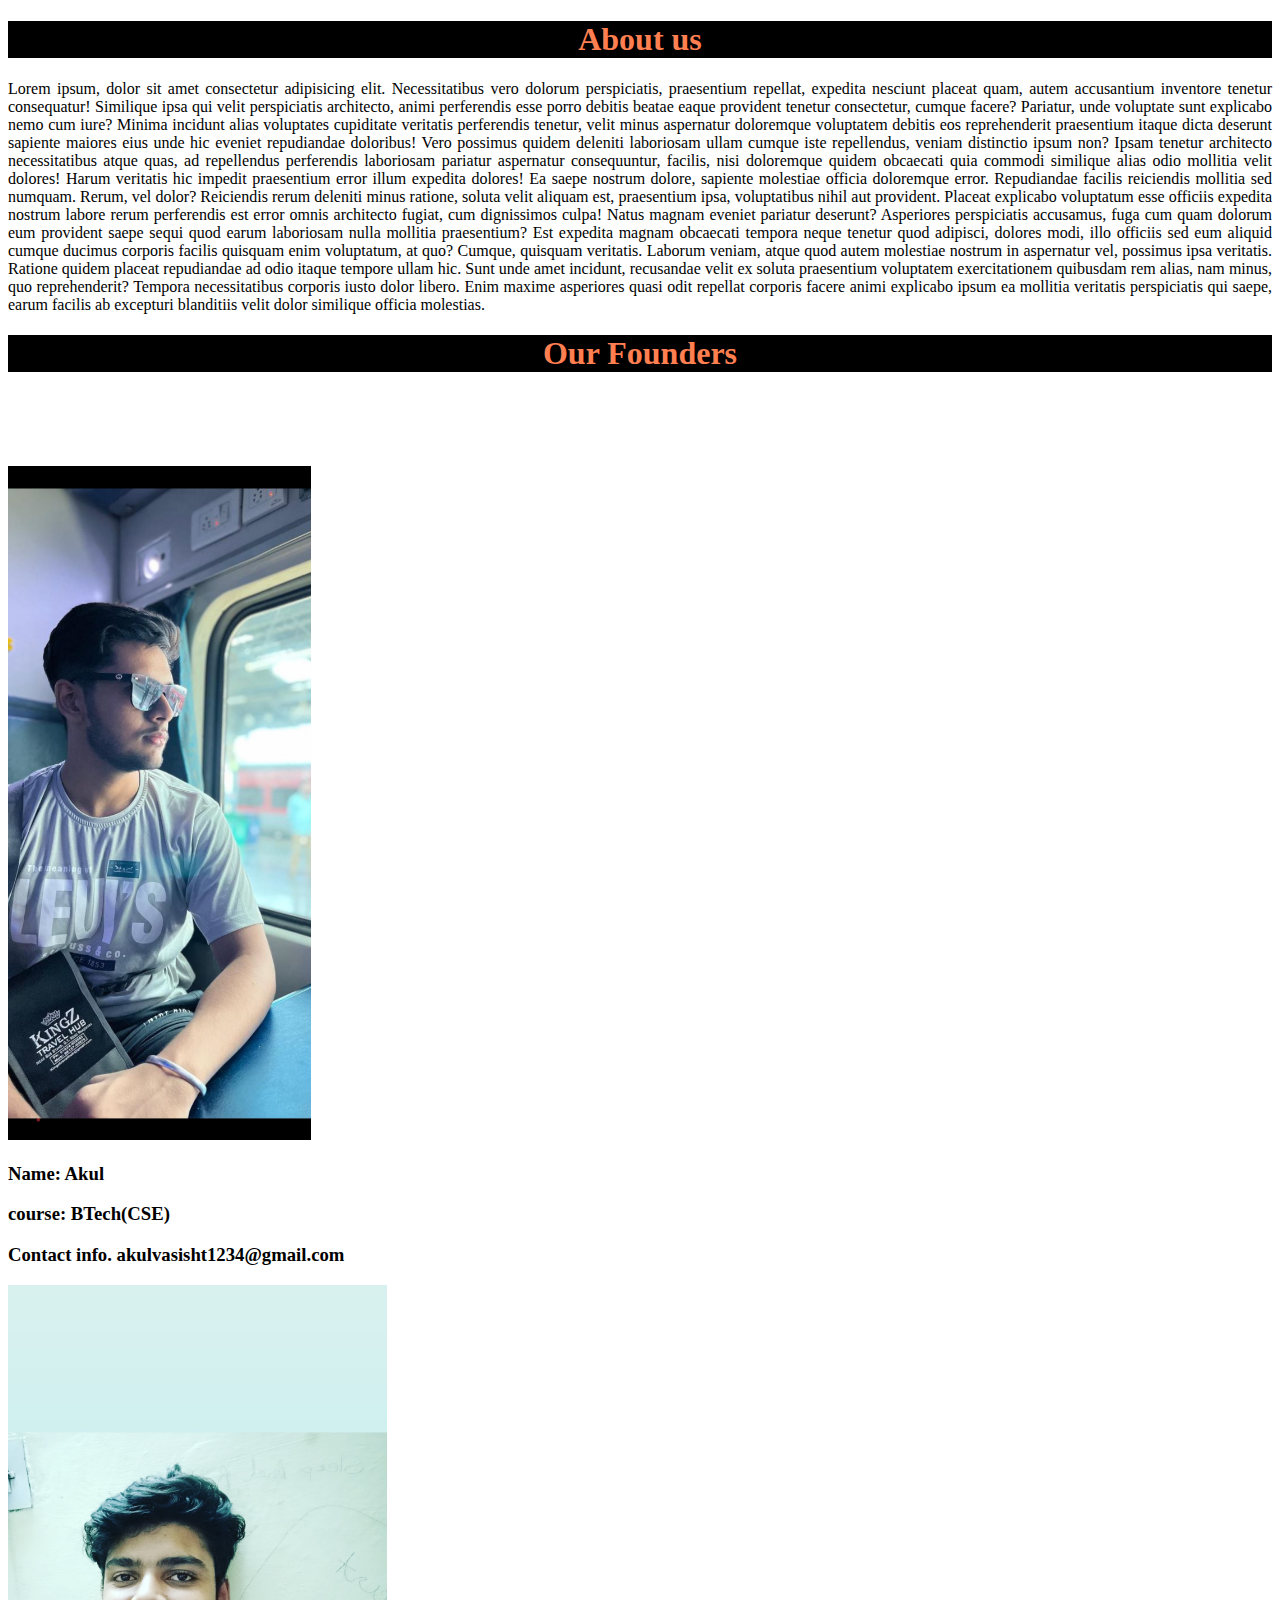
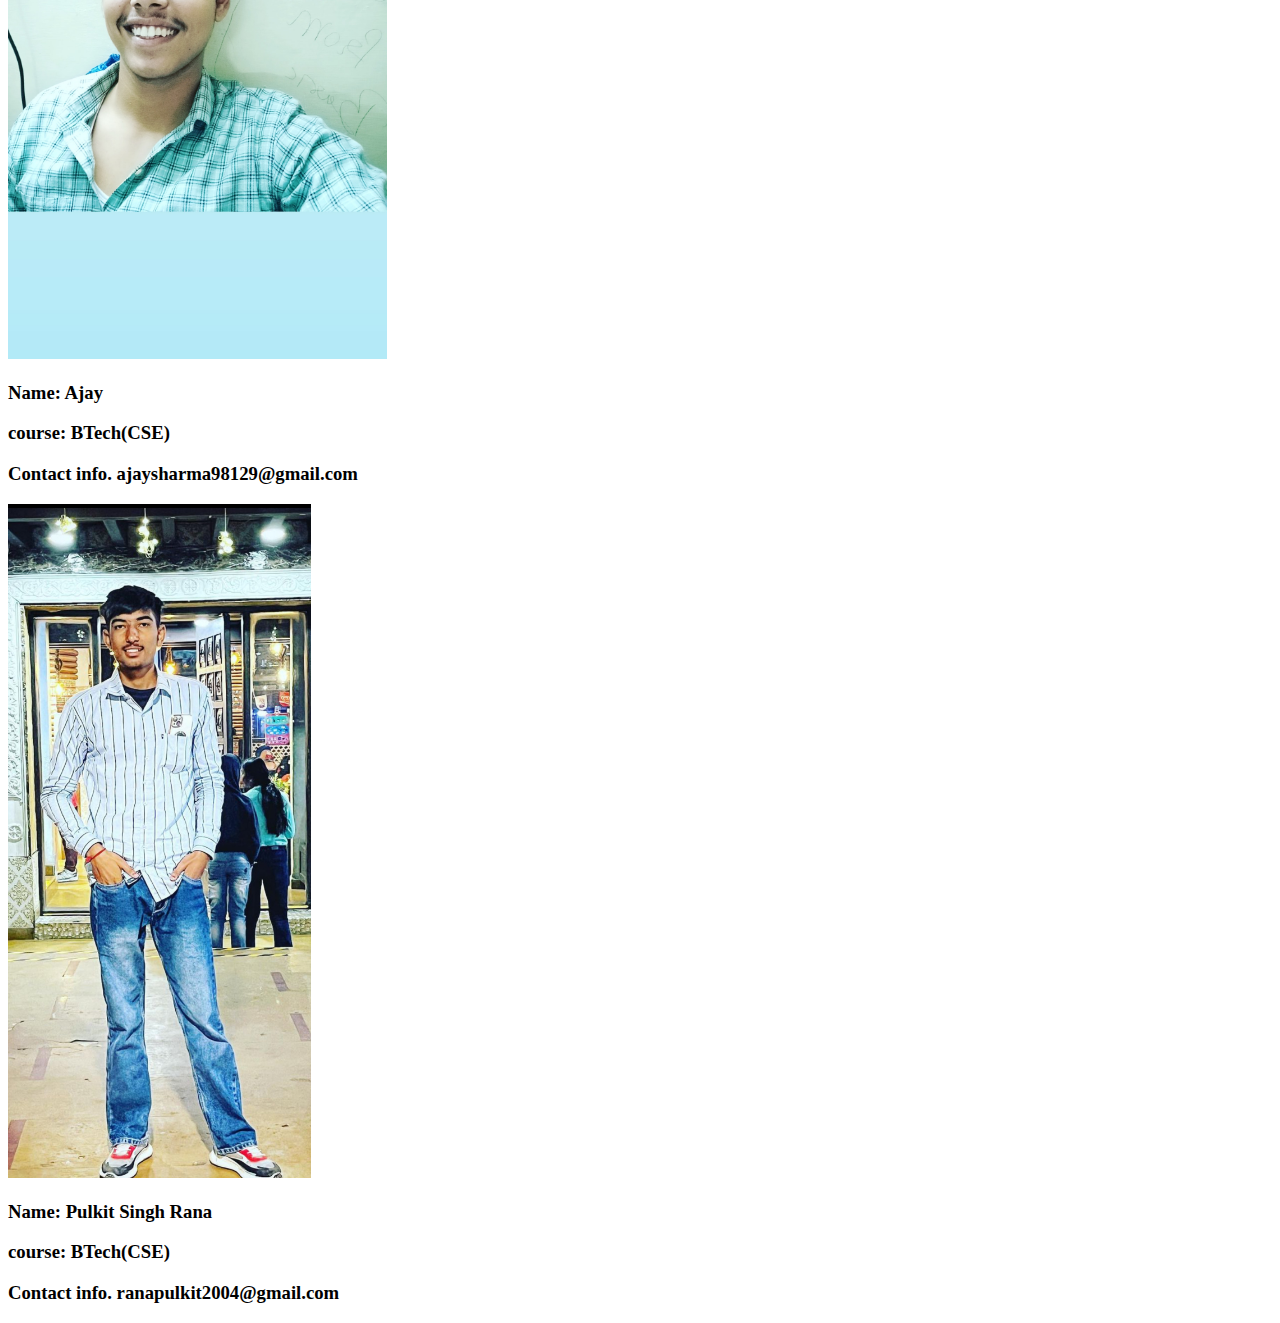
<file: About us.html>
<!DOCTYPE html>
<html lang="en">
<head>
    <meta charset="UTF-8">
    <meta http-equiv="X-UA-Compatible" content="IE=edge">
    <meta name="viewport" content="width=device-width, initial-scale=1.0">
    <title>About us</title>
</head>
<body>
    <h1 style="text-align: center; color:coral; background-color:black;">About us</h1>
    <p style="text-align: justify;">Lorem ipsum, dolor sit amet consectetur adipisicing elit. Necessitatibus vero dolorum perspiciatis, praesentium repellat, expedita nesciunt placeat quam, autem accusantium inventore tenetur consequatur! Similique ipsa qui velit perspiciatis architecto, animi perferendis esse porro debitis beatae eaque provident tenetur consectetur, cumque facere? Pariatur, unde voluptate sunt explicabo nemo cum iure? Minima incidunt alias voluptates cupiditate veritatis perferendis tenetur, velit minus aspernatur doloremque voluptatem debitis eos reprehenderit praesentium itaque dicta deserunt sapiente maiores eius unde hic eveniet repudiandae doloribus! Vero possimus quidem deleniti laboriosam ullam cumque iste repellendus, veniam distinctio ipsum non? Ipsam tenetur architecto necessitatibus atque quas, ad repellendus perferendis laboriosam pariatur aspernatur consequuntur, facilis, nisi doloremque quidem obcaecati quia commodi similique alias odio mollitia velit dolores! Harum veritatis hic impedit praesentium error illum expedita dolores! Ea saepe nostrum dolore, sapiente molestiae officia doloremque error. Repudiandae facilis reiciendis mollitia sed numquam. Rerum, vel dolor? Reiciendis rerum deleniti minus ratione, soluta velit aliquam est, praesentium ipsa, voluptatibus nihil aut provident. Placeat explicabo voluptatum esse officiis expedita nostrum labore rerum perferendis est error omnis architecto fugiat, cum dignissimos culpa! Natus magnam eveniet pariatur deserunt? Asperiores perspiciatis accusamus, fuga cum quam dolorum eum provident saepe sequi quod earum laboriosam nulla mollitia praesentium? Est expedita magnam obcaecati tempora neque tenetur quod adipisci, dolores modi, illo officiis sed eum aliquid cumque ducimus corporis facilis quisquam enim voluptatum, at quo? Cumque, quisquam veritatis. Laborum veniam, atque quod autem molestiae nostrum in aspernatur vel, possimus ipsa veritatis. Ratione quidem placeat repudiandae ad odio itaque tempore ullam hic. Sunt unde amet incidunt, recusandae velit ex soluta praesentium voluptatem exercitationem quibusdam rem alias, nam minus, quo reprehenderit? Tempora necessitatibus corporis iusto dolor libero. Enim maxime asperiores quasi odit repellat corporis facere animi explicabo ipsum ea mollitia veritatis perspiciatis qui saepe, earum facilis ab excepturi blanditiis velit dolor similique officia molestias.
    </p>
    
    <h1 style="text-align: center; color: coral; background-color: black;">Our Founders</h1>
            </div>
            <br>
            <br>
            <br>
            <br>
            <img src="img/akul.jpg" width="24%">
            <h3>Name: Akul
            </h3>
            <h3>course: BTech(CSE)</h3>
            <h3>Contact info. akulvasisht1234@gmail.com</h3>
            <img src="img/ajay.jpg" width="30%">
            <h3>Name: Ajay
            </h3>
            <h3>course: BTech(CSE)</h3>
            <h3>Contact info. ajaysharma98129@gmail.com</h3>
            <img src="img/pulkit.jpg" width="24%">
            <h3>Name: Pulkit Singh Rana</h3>
            <h3>course: BTech(CSE)</h3>
            <h3>Contact info. ranapulkit2004@gmail.com</h3>
    </div>
</body>
</html>
</file>
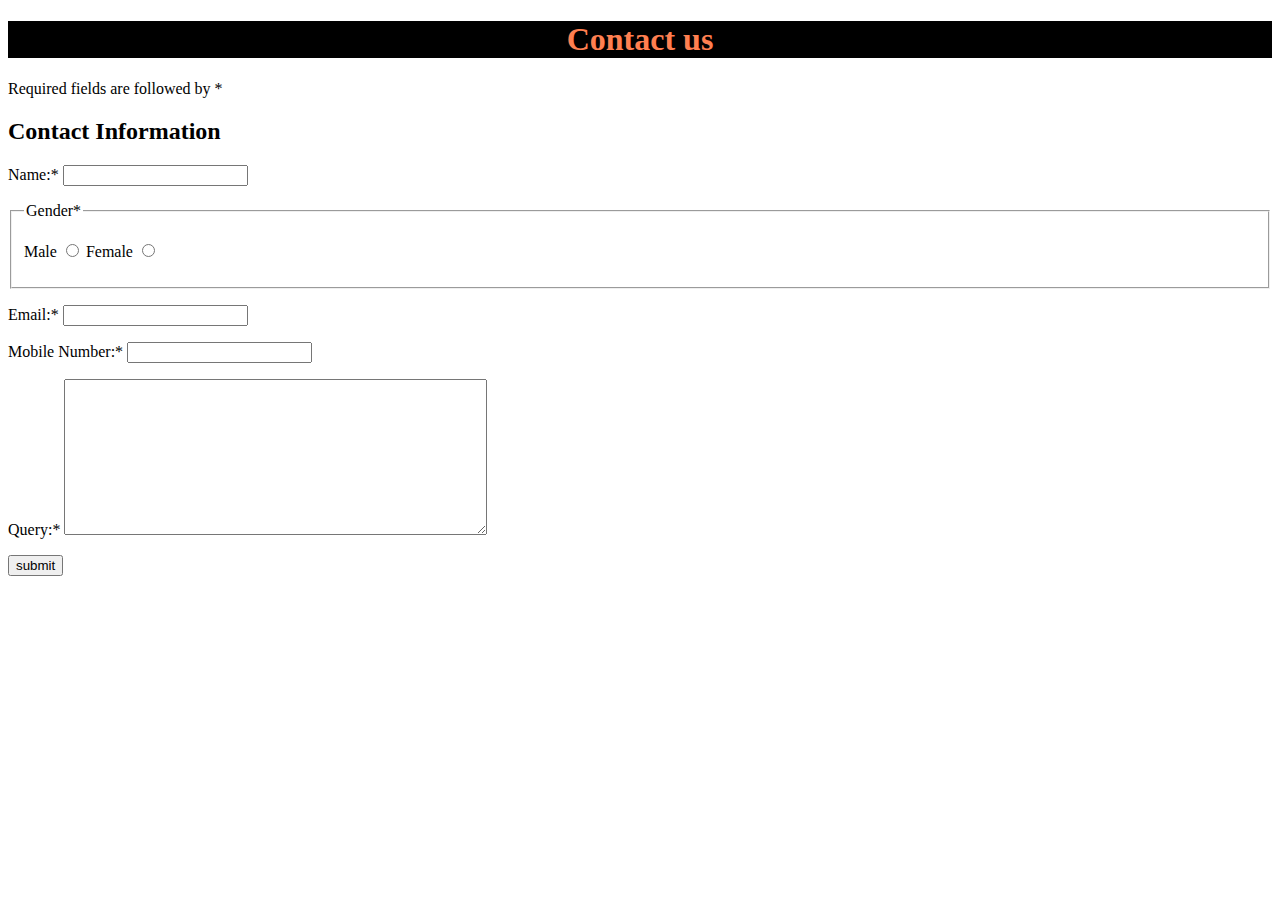
<file: Contact us page.html>
<!DOCTYPE html>
<html lang="en">
<head>
    <meta charset="UTF-8">
    <meta http-equiv="X-UA-Compatible" content="IE=edge">
    <meta name="viewport" content="width=device-width, initial-scale=1.0">
    <title>Contact us</title>
</head>
<body>
    <form>
        <h1 style="text-align: center; color: coral; background-color: black;">Contact us</h1>
        <p>Required fields are followed by *</p>
        <h2>Contact Information</h2>
        <p style="">Name:* <input type="text" name="name" required></p>
        <fieldset>
            <legend>Gender*</legend>
        <p>
            Male <input type="radio" name="gender" id="male" required> Female <input type="radio" name="gender" id="female" required>
        </p>
        </fieldset>
        <p>Email:* <input type="email" name="email" id="email" required></p>
        <p>Mobile Number:* <input type="number" name="mobile number" id="mobile number" required></p>
        <p>Query:* <textarea name="query" id="query" cols="50" rows="10" required></textarea>
        </p>
        <input type="submit" value="submit">
    </form>
</body>
</html>
</file>
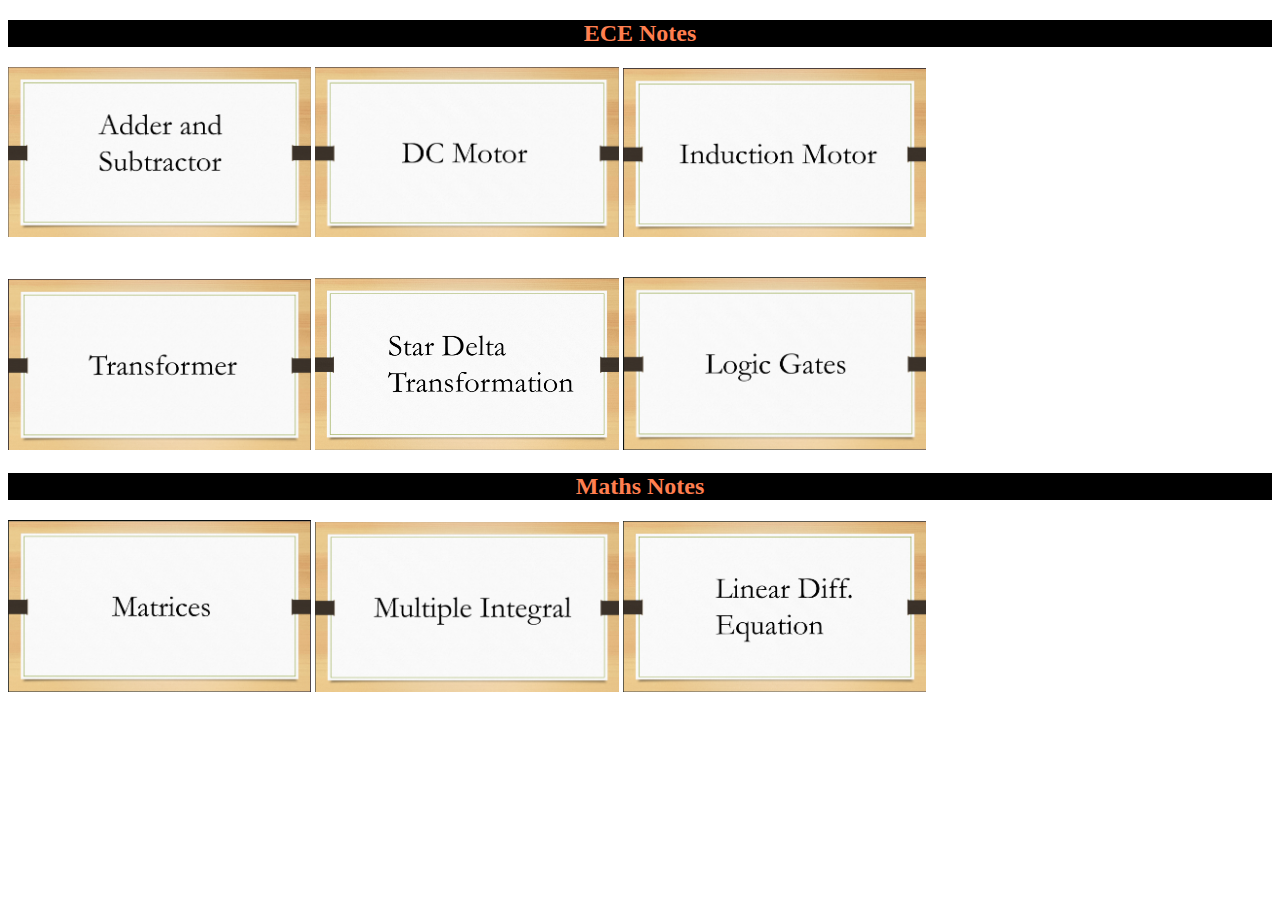
<file: Notes.html>
<!DOCTYPE html>
<html lang="en">
<head>
    <meta charset="UTF-8">
    <meta http-equiv="X-UA-Compatible" content="IE=edge">
    <meta name="viewport" content="width=device-width, initial-scale=1.0">
    <title>Notes</title>
</head>
<body>
<section>
<h2 style="text-align: center; color: coral; background-color: black;"> ECE Notes</h2>
            <a target="_blank" href="img/Adder and Subtractor.pdf"><img src="img/Addder and subtractor.png" alt="" width="24%" height="60%"></a>
            <a target="_blank" href="img/DC Motor.pdf"><img src="img/DC motor .png" alt="" width="24%" height="60%"></a>
            <a target="_blank" href="img/Induction motor.pdf"><img src="img/Induction motor.png" alt="" width="24%" height="60%"></a>
            <br>
            <br>
            <br>
            <a target="_blank" href="img/Transformer.pdf"><img src="img/transformer.png" alt="" width="24%" height="60%"></a>
            <a target="_blank" href="img/Star Delta Transformation.pdf"><img src="img/Star Delta Transformation.png" alt="" width="24%" height="60%"></a>
            <a target="_blank" href="img/Logic gate and Boolean algebra, Boolean Conversion.pdf"><img src="img/logic gates.png" alt="" width="24%" height="60%"></a>
        </section>
        <section>
            <h2 style="text-align: center; color: coral; background-color: black;">Maths Notes</h2>
            <a target="_blank" href="img/Matrices.pdf."><img src="img/matrices.png" alt="" width="24%" height="60%"></a>
            <a target="_blank" href="img/Multiple integral .pdf"><img src="img/Multiple integral .png" alt="" width="24%" height="60%"></a>
            <a target="_blank" href="img/linear Diff. equation.pdf"><img src="img/linear Diff. equation.png" alt="" width="24%" height="60%"></a>
        </section>
        </body>
        </html>
</file>
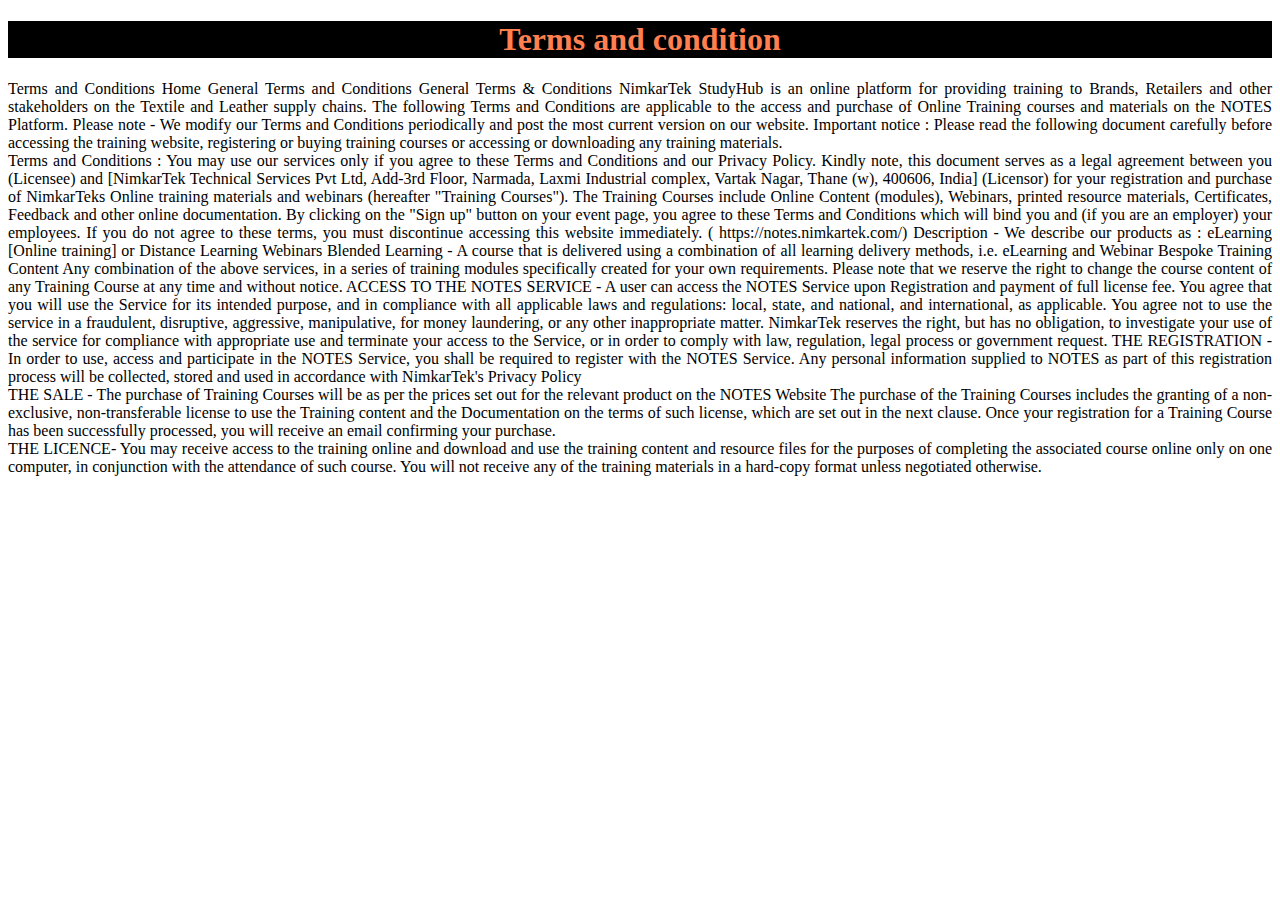
<file: Terms and conditon.html>
<!DOCTYPE html>
<html lang="en">
<head>
    <meta charset="UTF-8">
    <meta http-equiv="X-UA-Compatible" content="IE=edge">
    <meta name="viewport" content="width=device-width, initial-scale=1.0">
    <title>Terms and condition</title>
</head>
<body>
    <h1 style="text-align:center; color: coral; background-color: black;">Terms and condition</h1>
    <P style="text-align: justify;">Terms and Conditions
        Home General Terms and Conditions
        General Terms & Conditions
        
        NimkarTek StudyHub is an online platform for providing training to Brands, Retailers and other stakeholders on the Textile and Leather supply chains.
        
        The following Terms and Conditions are applicable to the access and purchase of Online Training courses and materials on the NOTES Platform.
        
        Please note - We modify our Terms and Conditions periodically and post the most current version on our website.
        
        
        Important notice : Please read the following document carefully before accessing the training website, registering or buying training courses or accessing or downloading any training materials.
        <br>
        
        Terms and Conditions :
        
        You may use our services only if you agree to these Terms and Conditions and our Privacy Policy.
        
        Kindly note, this document serves as a legal agreement between you (Licensee) and [NimkarTek Technical Services Pvt Ltd, Add-3rd Floor, Narmada, Laxmi Industrial complex, Vartak Nagar, Thane (w), 400606, India] (Licensor) for your registration and purchase of NimkarTeks Online training materials and webinars (hereafter "Training Courses"). The Training Courses include Online Content (modules), Webinars, printed resource materials, Certificates, Feedback and other online documentation.
        
        By clicking on the "Sign up" button on your event page, you agree to these Terms and Conditions which will bind you and (if you are an employer) your employees. If you do not agree to these terms, you must discontinue accessing this website immediately. ( https://notes.nimkartek.com/)
        
        
        Description - We describe our products as :
        
        eLearning [Online training] or Distance Learning
        Webinars
        Blended Learning - A course that is delivered using a combination of all learning delivery methods, i.e. eLearning and Webinar
        Bespoke Training Content
        Any combination of the above services, in a series of training modules specifically created for your own requirements.
        Please note that we reserve the right to change the course content of any Training Course at any time and without notice.
        
        
        ACCESS TO THE NOTES SERVICE - A user can access the NOTES Service upon Registration and payment of full license fee. You agree that you will use the Service for its intended purpose, and in compliance with all applicable laws and regulations: local, state, and national, and international, as applicable. You agree not to use the service in a fraudulent, disruptive, aggressive, manipulative, for money laundering, or any other inappropriate matter. NimkarTek reserves the right, but has no obligation, to investigate your use of the service for compliance with appropriate use and terminate your access to the Service, or in order to comply with law, regulation, legal process or government request.
        
        
        THE REGISTRATION - In order to use, access and participate in the NOTES Service, you shall be required to register with the NOTES Service. Any personal information supplied to NOTES as part of this registration process will be collected, stored and used in accordance with NimkarTek's Privacy Policy
        <br>
        
        THE SALE -
        The purchase of Training Courses will be as per the prices set out for the relevant product on the NOTES Website
        The purchase of the Training Courses includes the granting of a non-exclusive, non-transferable license to use the Training content and the Documentation on the terms of such license, which are set out in the next clause.
        Once your registration for a Training Course has been successfully processed, you will receive an email confirming your purchase.
        
        <br>
        THE LICENCE-
        You may receive access to the training online and download and use the training content and resource files for the purposes of completing the associated course online only on one computer, in conjunction with the attendance of such course.
        
        You will not receive any of the training materials in a hard-copy format unless negotiated otherwise.</P>
</body>
</html>
</file>
